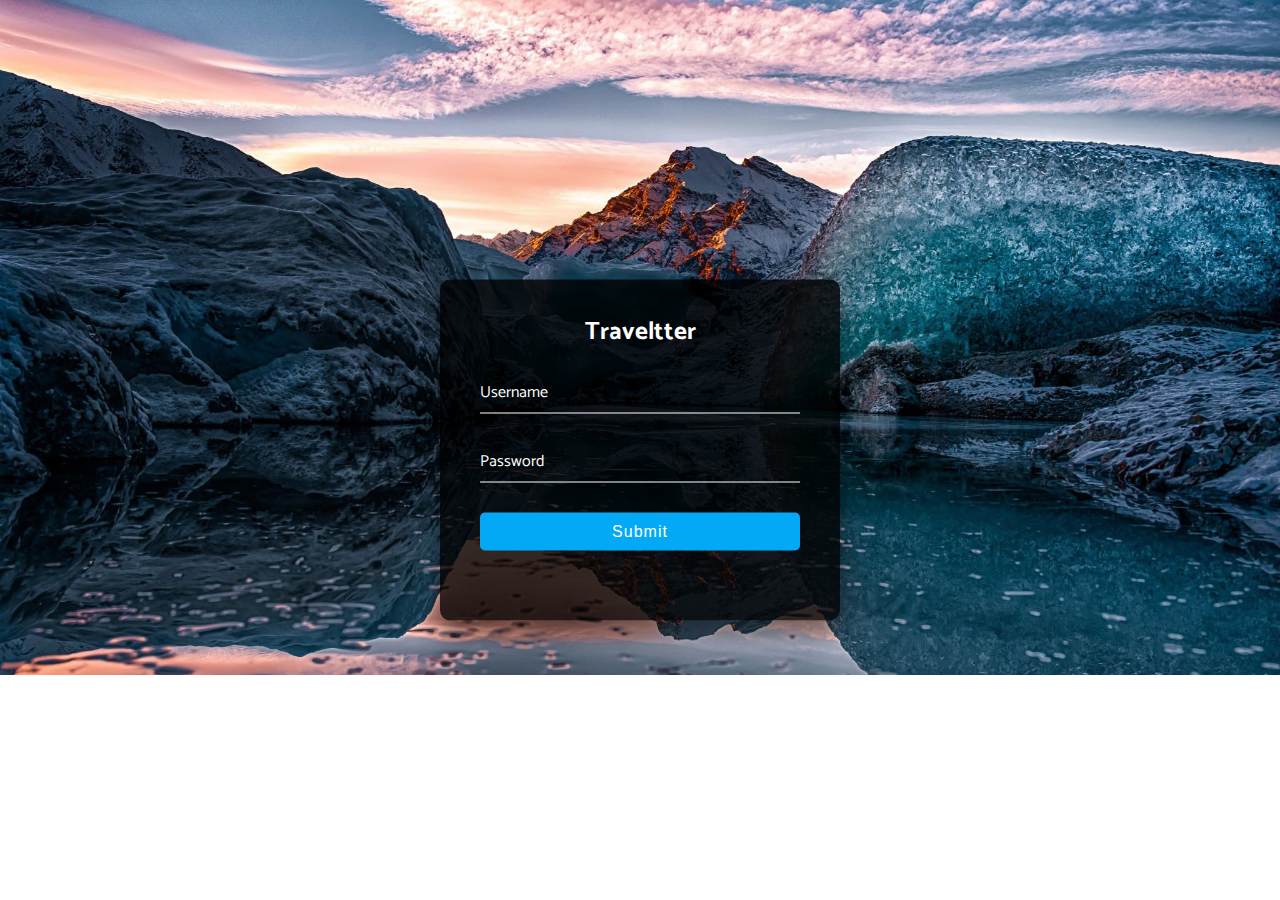
<file: Italo Gomes/login.html>
<!DOCTYPE html>
<html>
  <head>
    <meta charset="utf-8">
    <link rel="stylesheet" href="loginstylesheet.css">
    <link href="https://fonts.googleapis.com/css?family=Catamaran|Cormorant+Garamond" rel="stylesheet">
    <link rel="stylesheet" href="https://use.fontawesome.com/releases/v5.5.0/css/all.css" integrity="sha384-B4dIYHKNBt8Bc12p+WXckhzcICo0wtJAoU8YZTY5qE0Id1GSseTk6S+L3BlXeVIU" crossorigin="anonymous">
    <title>Traveltter | Login</title>
  </head>
  <body>
    <div class="box">
      <h2>Traveltter</h2>
      <form>
        <div class="input-box">
            <input type="text" name="" required="">
            <label>Username</label>
        </div>
        <div class="input-box">
            <input type="password" name="" required="">
            <label>Password</label>
            <input type="submit" name="" value="Submit">
        </div>
      </form>
    </div>
  </body>
</html>
</file>
<file: Italo Gomes/loginstylesheet.css>
/*
html5doctor.com Reset Stylesheet
v1.6.1
Last Updated: 2010-09-17
Author: Richard Clark - http://richclarkdesign.com
Twitter: @rich_clark
*/

html, body, div, span, object, iframe,
h1, h2, h3, h4, h5, h6, p, blockquote, pre,
abbr, address, cite, code,
del, dfn, em, img, ins, kbd, q, samp,
small, strong, sub, sup, var,
b, i,
dl, dt, dd, ol, ul, li,
fieldset, form, label, legend,
table, caption, tbody, tfoot, thead, tr, th, td,
article, aside, canvas, details, figcaption, figure,
footer, header, hgroup, menu, nav, section, summary,
time, mark, audio, video {
    margin:0;
    padding:0;
    border:0;
    outline:0;
    font-size:100%;
    vertical-align:baseline;
    background:transparent;
}

body {
    line-height:1;
}

article,aside,details,figcaption,figure,
footer,header,hgroup,menu,nav,section {
    display:block;
}

nav ul {
    list-style:none;
}

blockquote, q {
    quotes:none;
}

blockquote:before, blockquote:after,
q:before, q:after {
    content:'';
    content:none;
}

a {
    margin:0;
    padding:0;
    font-size:100%;
    vertical-align:baseline;
    background:transparent;
}

/* change colours to suit your needs */
ins {
    background-color:#ff9;
    color:#000;
    text-decoration:none;
}

/* change colours to suit your needs */
mark {
    background-color:#ff9;
    color:#000;
    font-style:italic;
    font-weight:bold;
}

del {
    text-decoration: line-through;
}

abbr[title], dfn[title] {
    border-bottom:1px dotted;
    cursor:help;
}

table {
    border-collapse:collapse;
    border-spacing:0;
}

/* change border colour to suit your needs */
hr {
    display:block;
    height:1px;
    border:0;
    border-top:1px solid #cccccc;
    margin:1em 0;
    padding:0;
}

input, select {
    vertical-align:middle;
}

/* My Code */

body {
  font-family: 'Catamaran', sans-serif;
  background: url('images/alaska.jpg');
  background-size: cover;
  background-repeat: no-repeat;
}

.box {
  position: absolute;
  top: 50%;
  left: 50%;
  transform: translate(-50%, -50%);
  width: 400px;
  padding: 40px;
  background: rgba(0, 0, 0, .8);
  box-sizing: border-box;
  box-shadow: 0 15px 25px rgba(0, 0, 0, .5);
  border-radius: 10px;
}

.box h2 {
  margin: 0 0 30px;
  padding: 0;
  font-size: 25px;
  color: #fff;
  text-align: center;
}

.box .input-box {
  position: relative;
}

.box .input-box input {
  width: 100%;
  padding: 10px 0;
  font-size: 16px;
  color: #fff;
  letter-spacing: 1px;
  margin-bottom: 30px;
  border: none;
  border-bottom: 1px solid #fff;
  outline: none;
  background: transparent;
}

.box .input-box label {
  position: absolute;
  top: 0;
  left: 0;
  padding: 10px 0;
  font-size: 16px;
  color: #fff;
  pointer-events: none;
  transition: .5s;
}

.box .input-box input:focus ~ label,
.box .input-box input:valid ~ label {
  top: -18px;
  left: 0;
  color: #03a9f4;
  font-size: 12px;
}
.box input[type="submit"] {
  background: transparent;
  border: none;
  outline: none;
  color: #fff;
  font-weight: 500;
  background: #03a9f4;
  padding: 10px 20px;
  cursor: pointer;
  border-radius: 5px;
}
</file>
